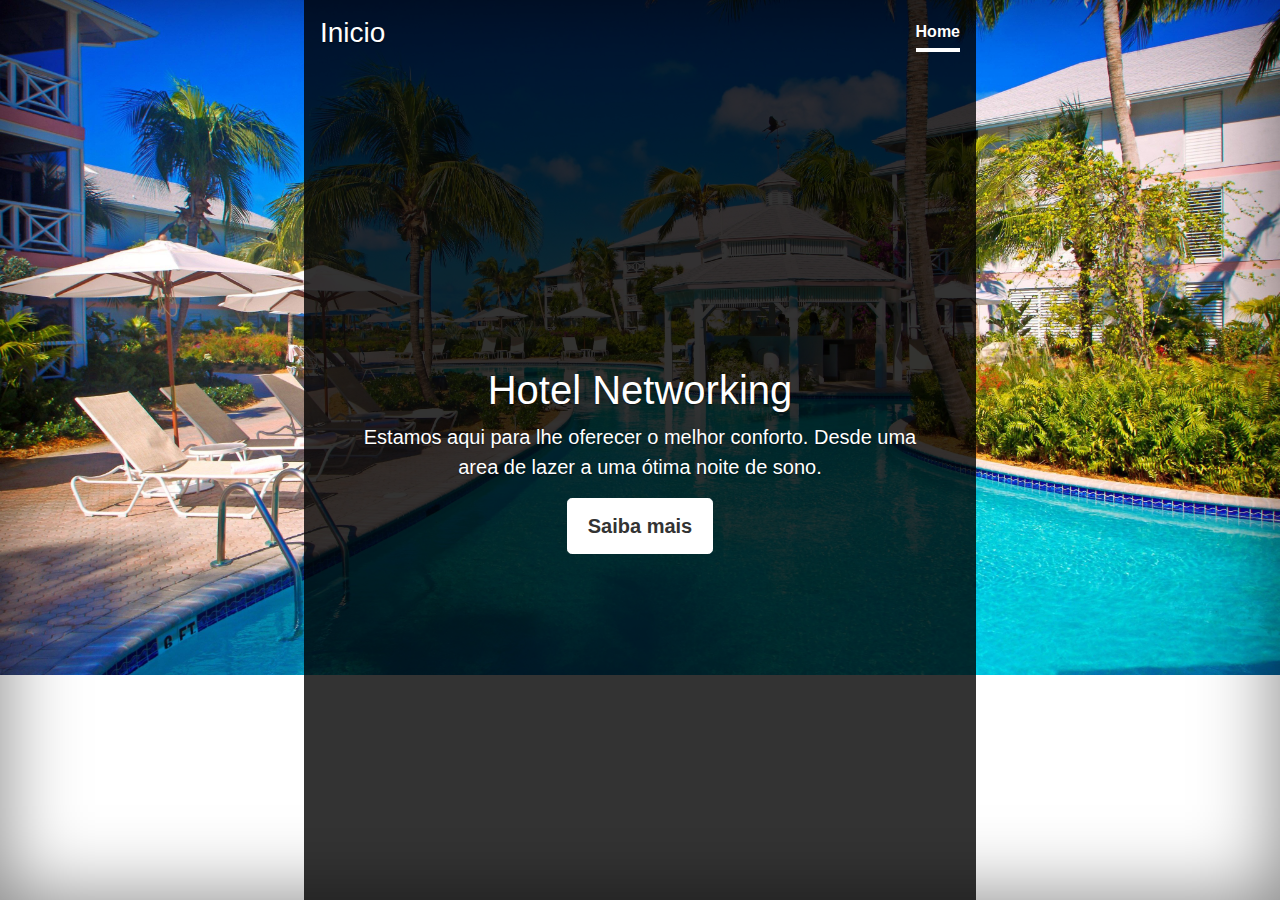
<file: index.html>
<!doctype html>
<html lang="en">
  <head>
    <title>Inicio</title>
    <!-- Bootstrap core CSS -->
    <link href="https://stackpath.bootstrapcdn.com/bootstrap/4.1.3/css/bootstrap.min.css" rel="stylesheet">

    <!-- Custom styles for this template -->
    <link href="cover.css" rel="stylesheet">
    <link href="style.css" rel="stylesheet">
    <meta charset="utf-8">

  </head>

  <body class="text-center style" >

  <div class="cover-container d-flex w-100 h-100 p-3 mx-auto flex-column opacity" >
      <header class="masthead mb-auto">
        <div class="inner">
          <h3 class="masthead-brand">Inicio</h3>
          <nav class="nav nav-masthead justify-content-center">
            <a class="nav-link active" href="home.html">Home</a>
          </nav>
        </div>
      </header>

      <main role="main" class="inner cover">
        <h1 class="cover-heading">Hotel Networking</h1>
        <p class="lead">Estamos aqui para lhe oferecer o melhor conforto. Desde uma area de lazer a uma ótima noite de sono.</p>
        <p class="lead">
          <a href="home.html" class="btn btn-lg btn-secondary">Saiba mais</a>
        </p>
      </main>

      <footer class="mastfoot mt-auto">
        <div class="inner">
        </div>
      </footer>
    </div>
  </div>

    <!-- Bootstrap core JavaScript
    ================================================== -->
    <!-- Placed at the end of the document so the pages load faster -->
    <script src="https://code.jquery.com/jquery-3.3.1.slim.min.js" integrity="sha384-q8i/X+965DzO0rT7abK41JStQIAqVgRVzpbzo5smXKp4YfRvH+8abtTE1Pi6jizo" crossorigin="anonymous"></script>
    <script>window.jQuery || document.write('<script src="../../assets/js/vendor/jquery-slim.min.js"><\/script>')</script>
    <script src="https://cdnjs.cloudflare.com/ajax/libs/popper.js/1.14.3/umd/popper.min.js" integrity="sha384-ZMP7rVo3mIykV+2+9J3UJ46jBk0WLaUAdn689aCwoqbBJiSnjAK/l8WvCWPIPm49" crossorigin="anonymous"></script>
    <script src="https://stackpath.bootstrapcdn.com/bootstrap/4.1.3/js/bootstrap.min.js" integrity="sha384-ChfqqxuZUCnJSK3+MXmPNIyE6ZbWh2IMqE241rYiqJxyMiZ6OW/JmZQ5stwEULTy" crossorigin="anonymous"></script>
    </body>
</html>
</file>
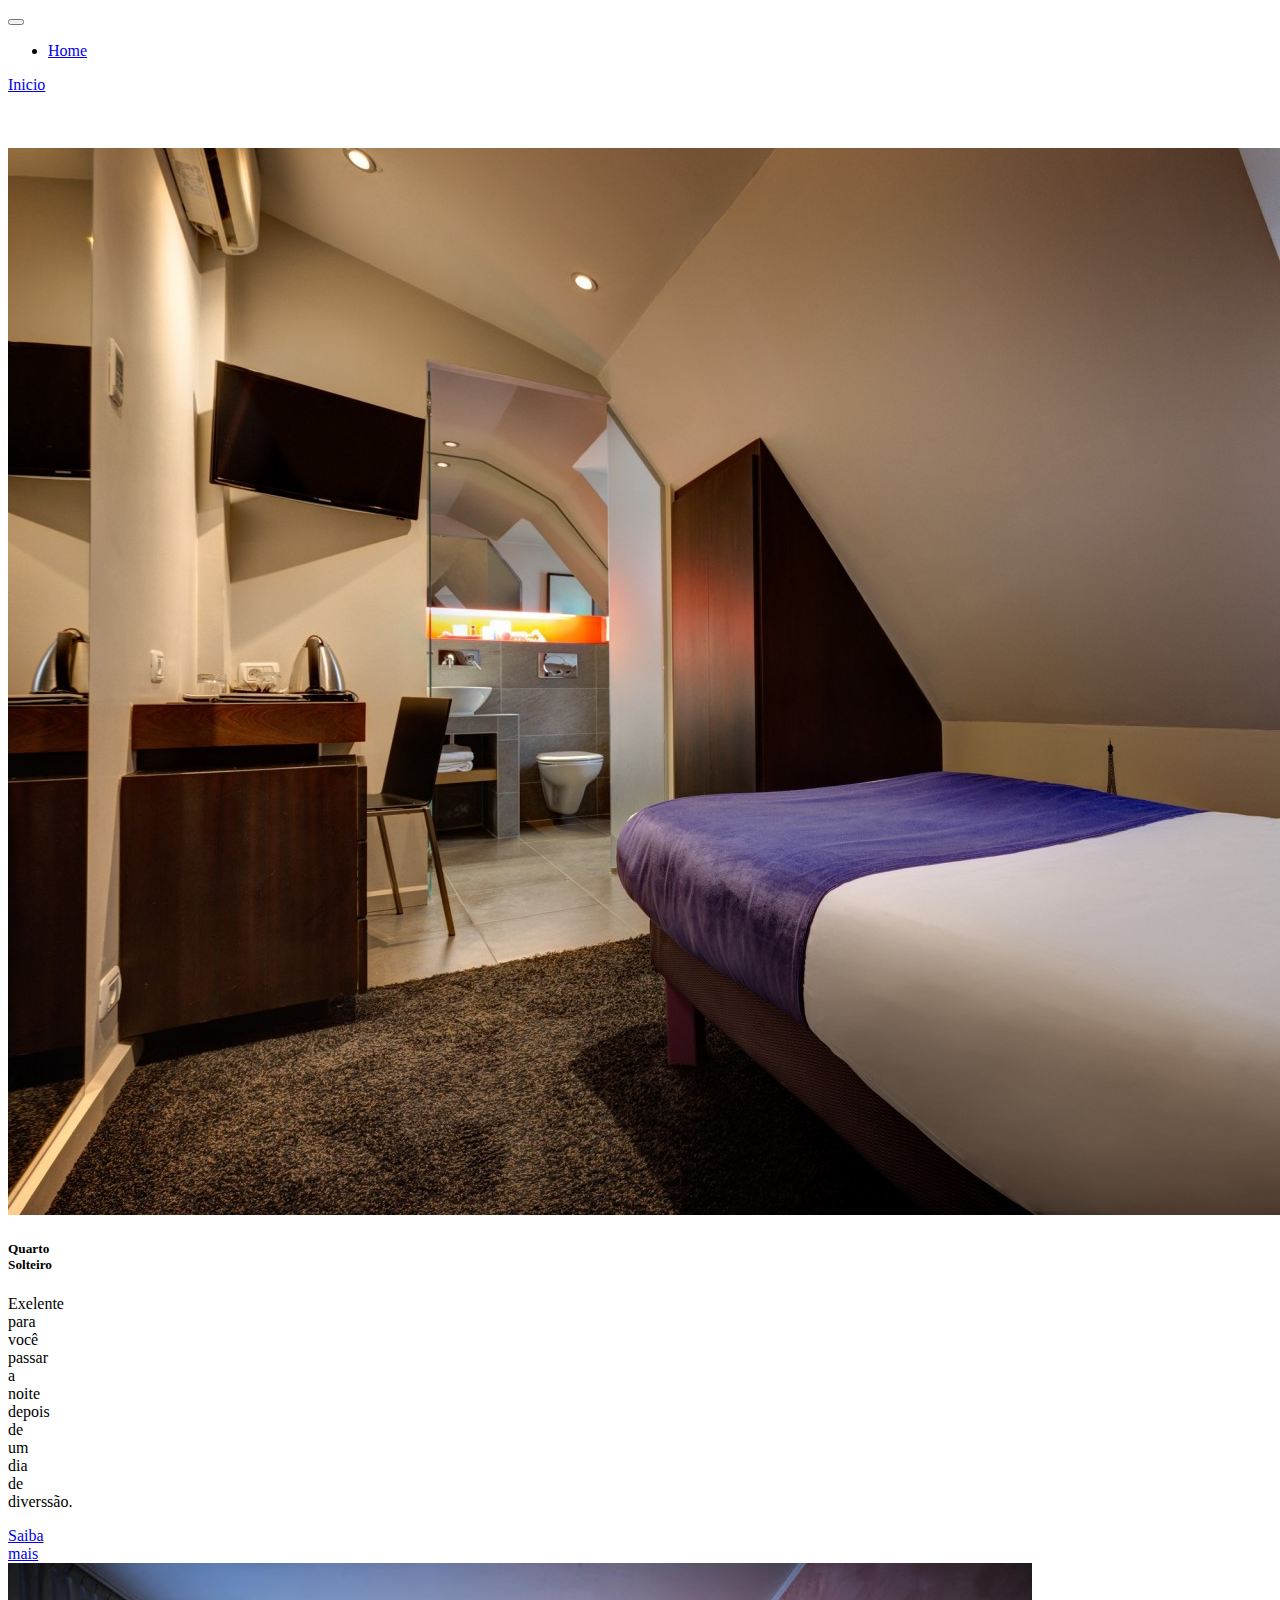
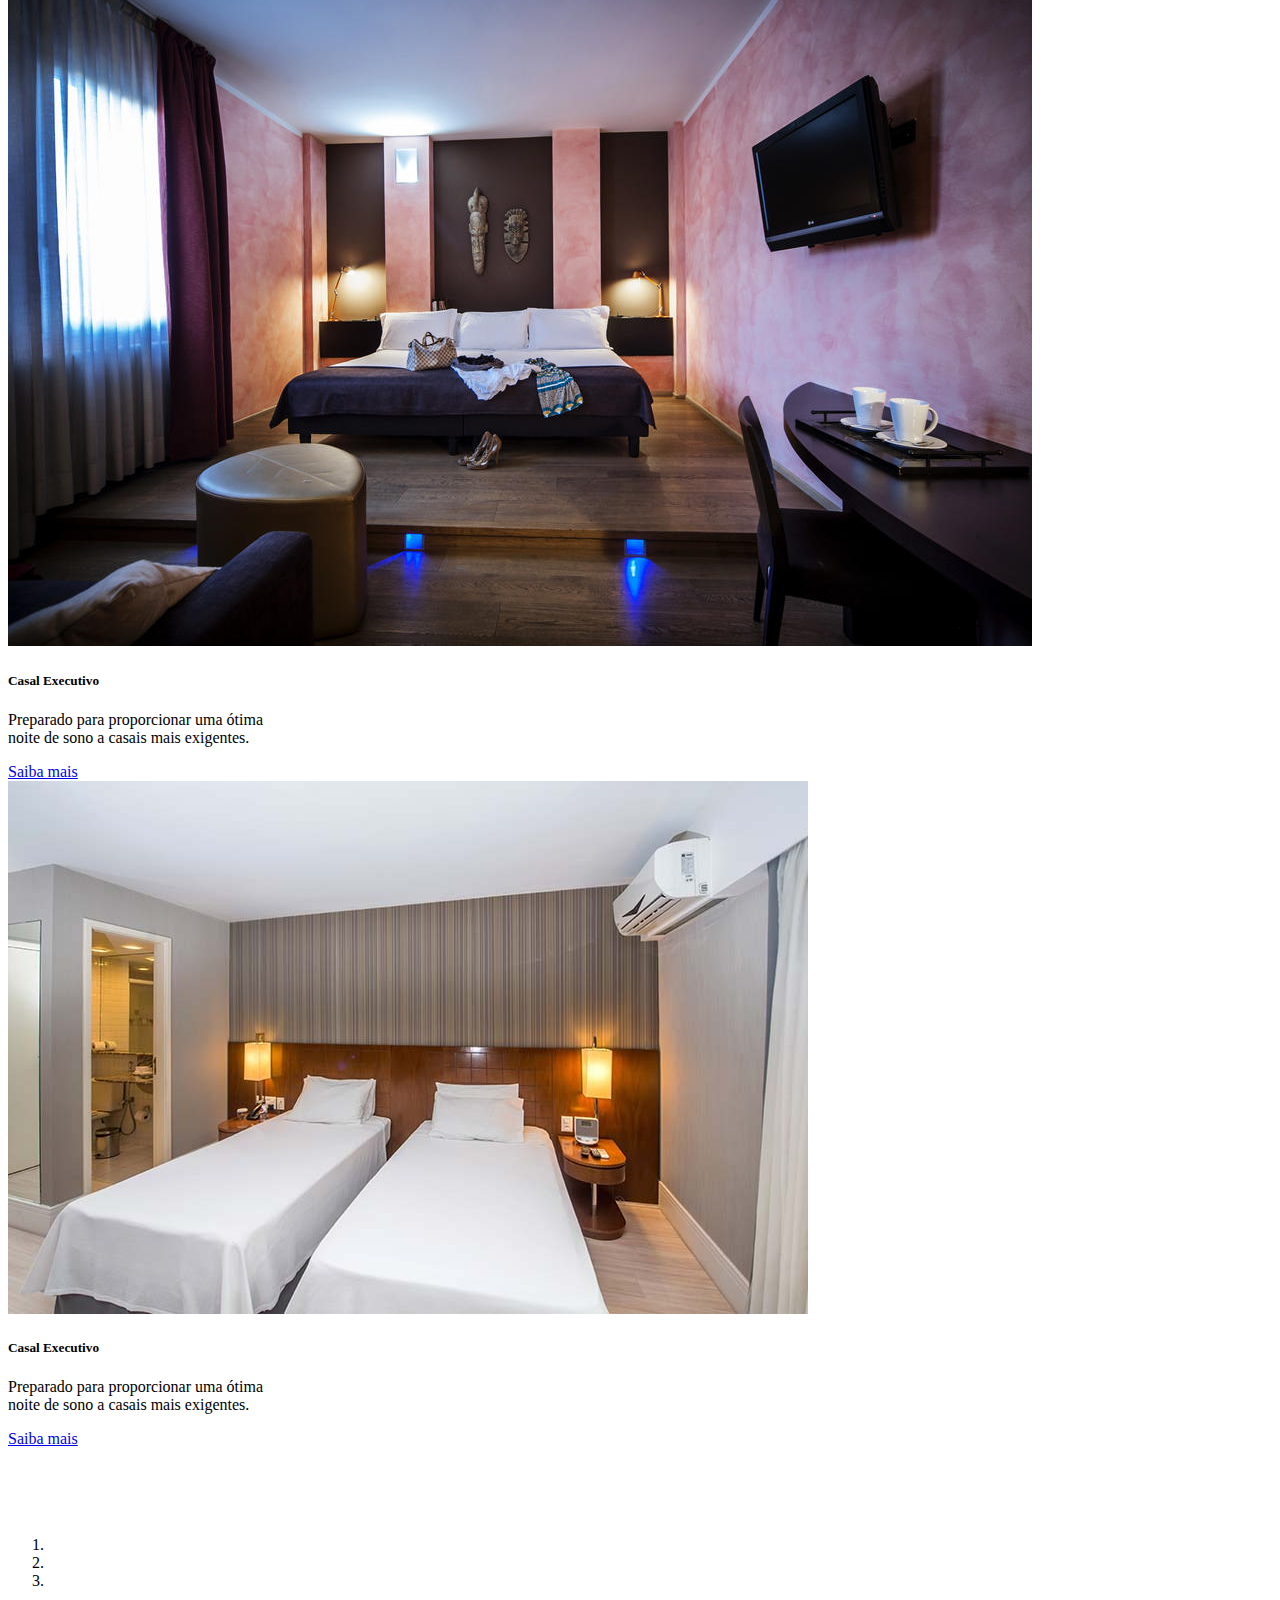
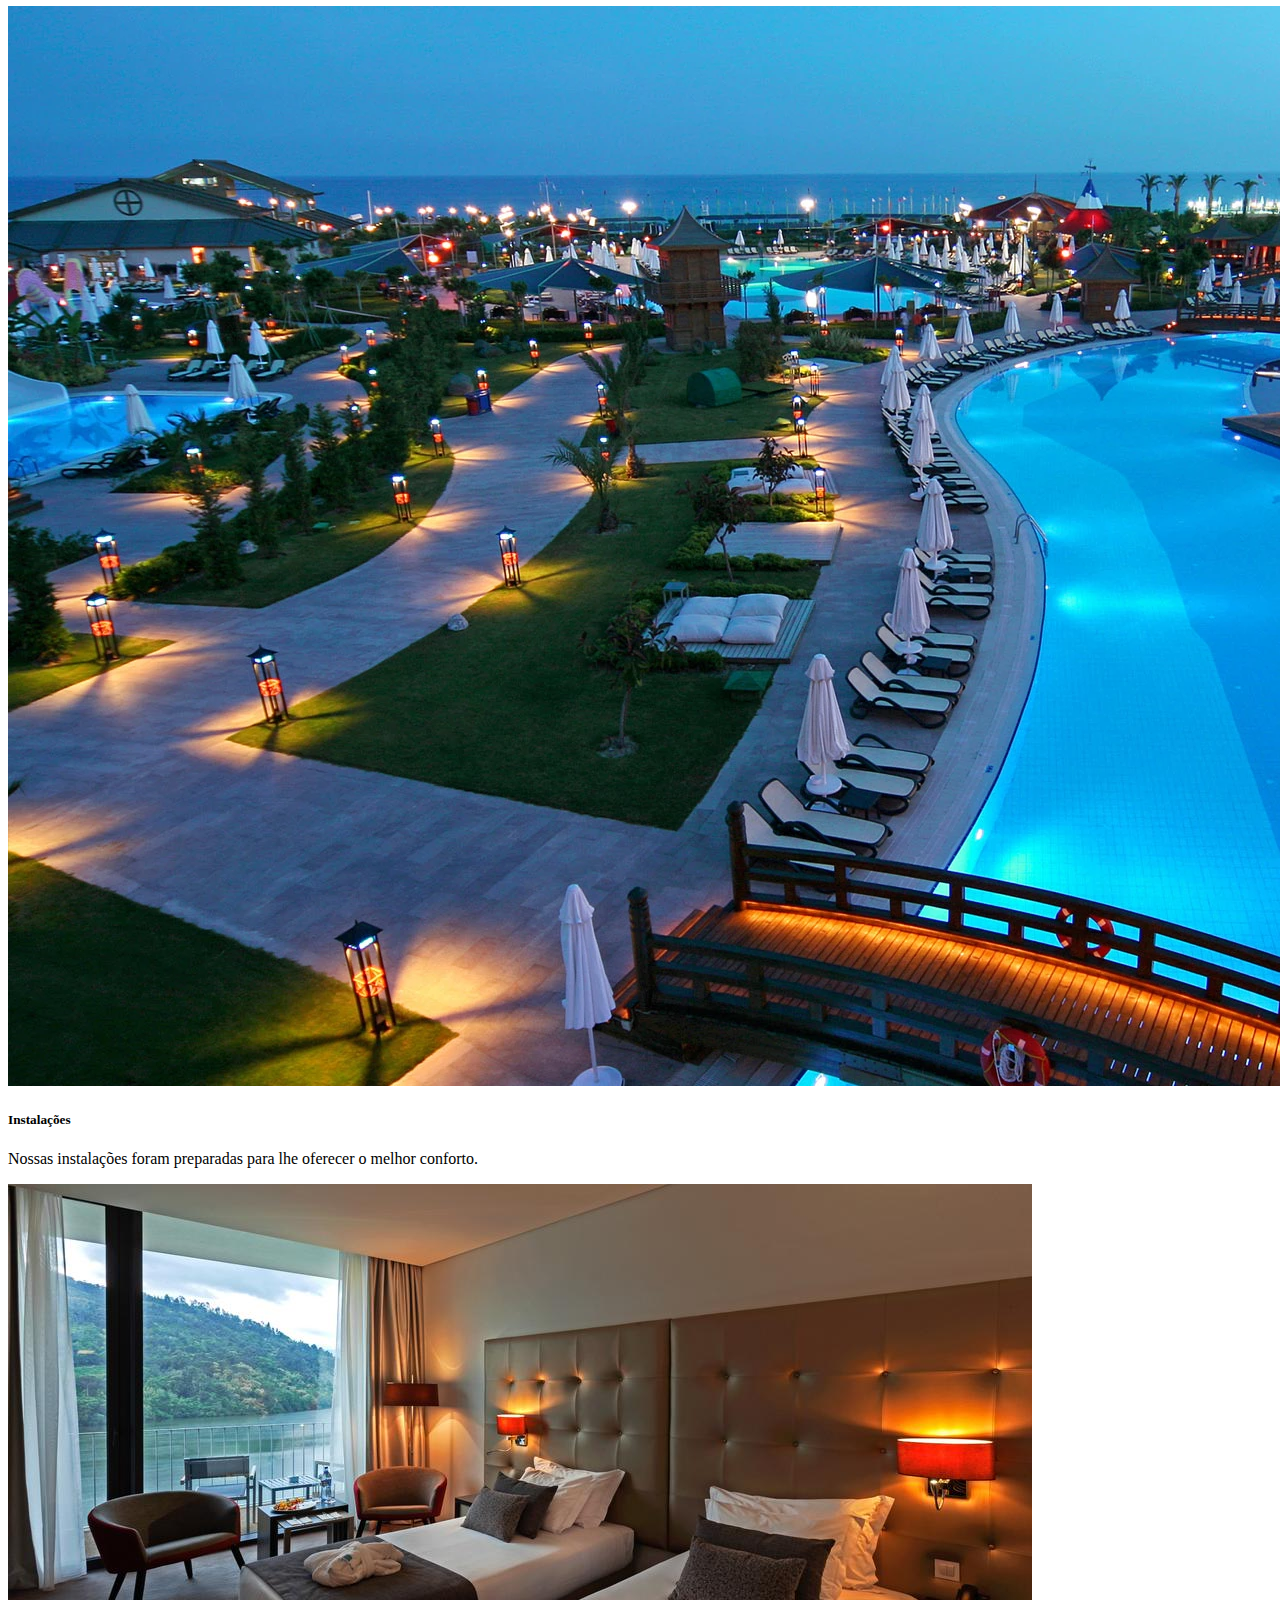
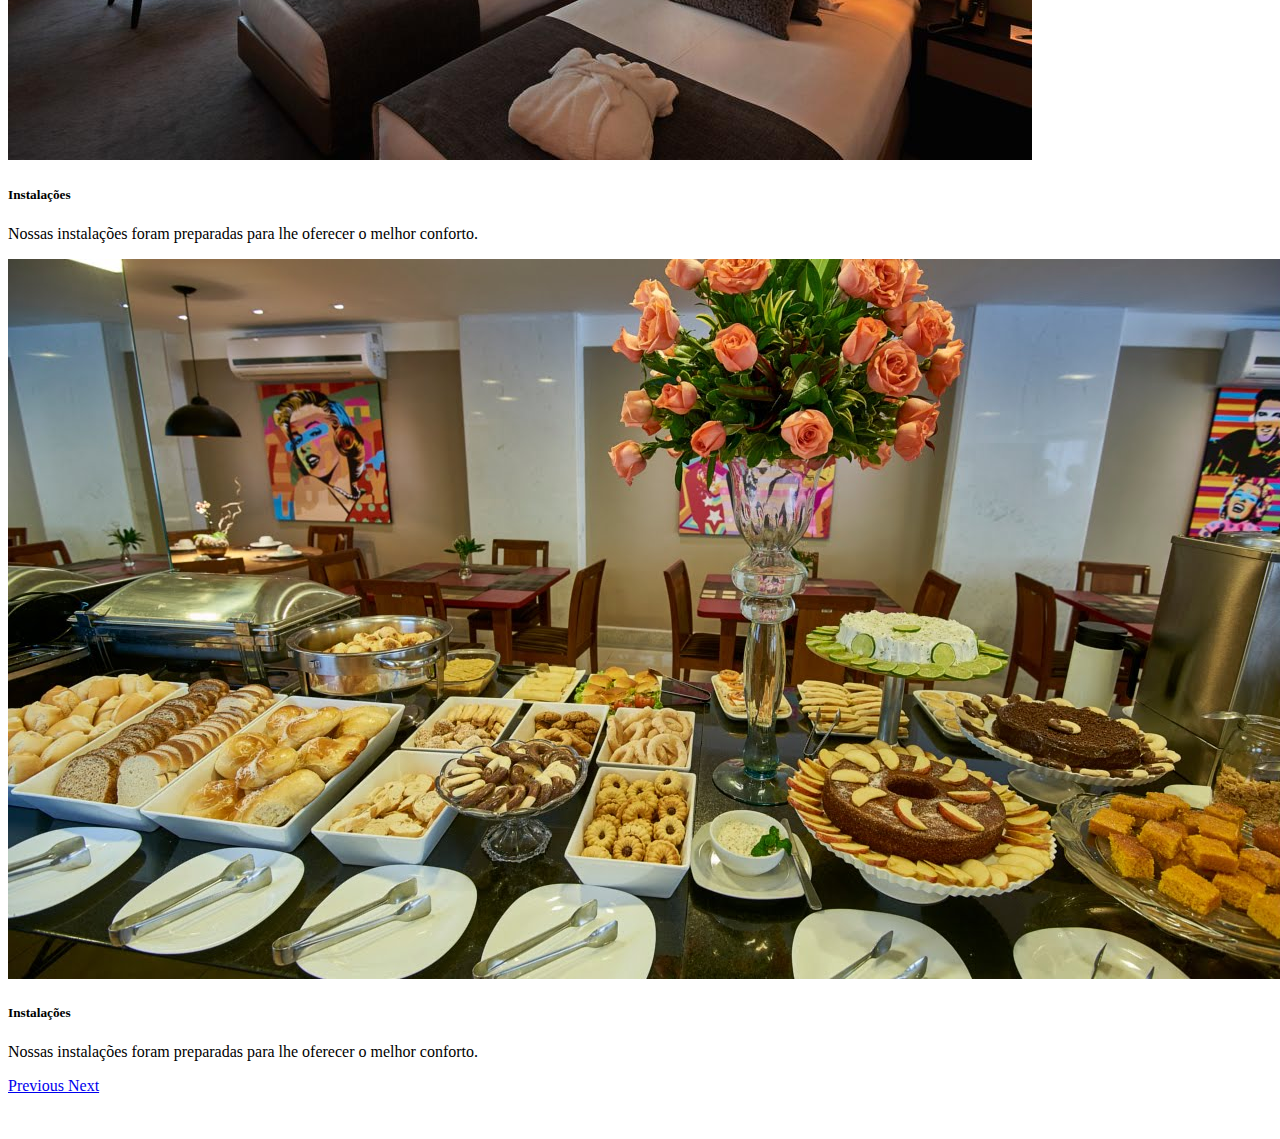
<file: home.html>
<!doctype html>
<html lang="pt">
  <head>
    <!-- Required meta tags -->
    <meta charset="utf-8">
    <meta name="viewport" content="width=device-width, initial-scale=1, shrink-to-fit=no">
    <meta charset="utf-8">
    <!-- Bootstrap CSS -->
    <link rel="stylesheet" href="https://stackpath.bootstrapcdn.com/bootstrap/4.1.3/css/bootstrap.min.css" integrity="sha384-MCw98/SFnGE8fJT3GXwEOngsV7Zt27NXFoaoApmYm81iuXoPkFOJwJ8ERdknLPMO" crossorigin="anonymous">

    <title>ESTAGIO!!!!</title>
  </head>

  <body>

    <nav class="navbar navbar-expand-lg navbar navbar-dark bg-dark">
      <button class="navbar-toggler" type="button" data-toggle="collapse" data-target="#navbarSupportedContent" aria-controls="navbarSupportedContent" aria-expanded="false" aria-label="Toggle navigation">
        <span class="navbar-toggler-icon"></span>
      </button>
        <div class="collapse navbar-collapse" id="navbarSupportedContent">
          <ul class="navbar-nav mr-auto">
            <li class="nav-item active dropdown">
            <a class="nav-link" href="home.html" id="caixa">Home</a>
            </li>
          </ul>
            <a href="index.html" class="btn btn-primary bg-dark">Inicio</a>
        </div>
      </nav>

    <!-- CONTAINER1 -->
    <div class="container-fluid ">
      <div class="row" >
        <!-- Inicio da coluna -->
      <div class="col-12">
        <div class="container" >
            </br></br></br>
          <div class="card-deck">
            <!-- Card1 -->
            <div class="card" style="width: 18px;">
              <img class="card-img-top" src="img/Quarto1.jpg" alt="Card image cap">
              <div class="card-body">
                <h5 class="card-title">Quarto Solteiro</h5>
                <p class="card-text">Exelente para você passar a noite depois de um dia de diverssão.</p>
                <a href="quarto1.html" class="btn btn-primary">Saiba mais</a>
              </div>
            </div>
            <!-- Card2 -->
            <div class="card" style="width: 18rem;">
              <img class="card-img-top" src="img/suiteexecutive.jpg" alt="Card image cap">
              <div class="card-body">
                <h5 class="card-title">Casal Executivo</h5>
                <p class="card-text">Preparado para proporcionar uma ótima noite de sono a casais mais exigentes.</p>
                <a href="quarto1.html" class="btn btn-primary">Saiba mais</a>
              </div>
            </div>
          <!-- Card3 -->
          <div class="card" style="width: 18rem;">
            <img class="card-img-top" src="img/suitesolteiro.jpg" alt="Card image cap">
            <div class="card-body">
              <h5 class="card-title">Casal Executivo</h5>
              <p class="card-text">Preparado para proporcionar uma ótima noite de sono a casais mais exigentes.</p>
              <a href="quarto1.html" class="btn btn-primary">Saiba mais</a>
            </div>
          </div>
        </div>
      </div>
          </br></br></br></br>

            <!-- Carrousel -->
            <div id="carouselExampleIndicators" class="carousel slide" data-ride="carousel">
              <ol class="carousel-indicators">
                <li data-target="#carouselExampleIndicators" data-slide-to="0" class="active"></li>
                <li data-target="#carouselExampleIndicators" data-slide-to="1"></li>
                <li data-target="#carouselExampleIndicators" data-slide-to="2"></li>
              </ol>
              <div class="carousel-inner">
                <div class="carousel-item active">
                  <img class="d-block w-100" src="img/hotel.jpg" alt="First slide">
                  <div class="carousel-caption d-none d-md-block">
                    <h5>Instalações</h5>
                    <p>Nossas instalações foram preparadas para lhe oferecer o melhor conforto.</p>
                  </div>
                </div>
                <div class="carousel-item">
                  <img class="d-block w-100" src="img/quartohotel.jpg" alt="Second slide" >
                  <div class="carousel-caption d-none d-md-block">
                    <h5>Instalações</h5>
                    <p>Nossas instalações foram preparadas para lhe oferecer o melhor conforto.</p>
                  </div>
                </div>
                <div class="carousel-item">
                  <img class="d-block w-100" src="img/cafehotel.jpg" alt="Third slide" >
                  <div class="carousel-caption d-none d-md-block">
                    <h5>Instalações</h5>
                    <p>Nossas instalações foram preparadas para lhe oferecer o melhor conforto.</p>
                  </div>
                </div>
              </div>
              <a class="carousel-control-prev" href="#carouselExampleIndicators" role="button" data-slide="prev">
                <span class="carousel-control-prev-icon" aria-hidden="true"></span>
                <span class="sr-only">Previous</span>
              </a>
              <a class="carousel-control-next" href="#carouselExampleIndicators" role="button" data-slide="next">
                <span class="carousel-control-next-icon" aria-hidden="true"></span>
                <span class="sr-only">Next</span>
              </a>
            </div>
            </br></br>
          </div>
        </div>
        <!-- Final da coluna -->
    </div>

    <!-- Optional JavaScript -->
    <!-- jQuery first, then Popper.js, then Bootstrap JS -->
    <script src="https://code.jquery.com/jquery-3.3.1.slim.min.js" integrity="sha384-q8i/X+965DzO0rT7abK41JStQIAqVgRVzpbzo5smXKp4YfRvH+8abtTE1Pi6jizo" crossorigin="anonymous"></script>
    <script src="https://cdnjs.cloudflare.com/ajax/libs/popper.js/1.14.3/umd/popper.min.js" integrity="sha384-ZMP7rVo3mIykV+2+9J3UJ46jBk0WLaUAdn689aCwoqbBJiSnjAK/l8WvCWPIPm49" crossorigin="anonymous"></script>
    <script src="https://stackpath.bootstrapcdn.com/bootstrap/4.1.3/js/bootstrap.min.js" integrity="sha384-ChfqqxuZUCnJSK3+MXmPNIyE6ZbWh2IMqE241rYiqJxyMiZ6OW/JmZQ5stwEULTy" crossorigin="anonymous"></script>
  </body>
</html>
</file>
<file: cover.css>
/*
 * Globals
 */

/* Links */
a,
a:focus,
a:hover {
  color: #fff;
}

/* Custom default button */
.btn-secondary,
.btn-secondary:hover,
.btn-secondary:focus {
  color: #333;
  text-shadow: none; /* Prevent inheritance from `body` */
  background-color: #fff;
  border: .05rem solid #fff;
}


/*
 * Base structure
 */

html,
body {
  height: 100%;
  background-color: #fff;
}

body {
  display: -ms-flexbox;
  display: flex;
  color: #fff;
  text-shadow: 0 .05rem .1rem rgba(0, 0, 0, .5);
  box-shadow: inset 0 0 5rem rgba(0, 0, 0, .5);
}

.cover-container {
  max-width: 42em;
}


/*
 * Header
 */
.masthead {
  margin-bottom: 2rem;
}

.masthead-brand {
  margin-bottom: 0;
}

.nav-masthead .nav-link {
  padding: .25rem 0;
  font-weight: 700;
  color: rgba(255, 255, 255, .5);
  background-color: transparent;
  border-bottom: .25rem solid transparent;
}

.nav-masthead .nav-link:hover,
.nav-masthead .nav-link:focus {
  border-bottom-color: rgba(255, 255, 255, .25);
}

.nav-masthead .nav-link + .nav-link {
  margin-left: 1rem;
}

.nav-masthead .active {
  color: #fff;
  border-bottom-color: #fff;
}

@media (min-width: 48em) {
  .masthead-brand {
    float: left;
  }
  .nav-masthead {
    float: right;
  }
}


/*
 * Cover
 */
.cover {
  padding: 0 1.5rem;
}
.cover .btn-lg {
  padding: .75rem 1.25rem;
  font-weight: 700;
}


/*
 * Footer
 */
.mastfoot {
  color: rgba(255, 255, 255, .5);
}
</file>
<file: style.css>
.style
{
    background-image: url('img/index.jpg');
    background-repeat: no-repeat;
    background-size:100%;

}

.opacity {
background-color: rgba(0,0,0,0.8);
}
</file>
